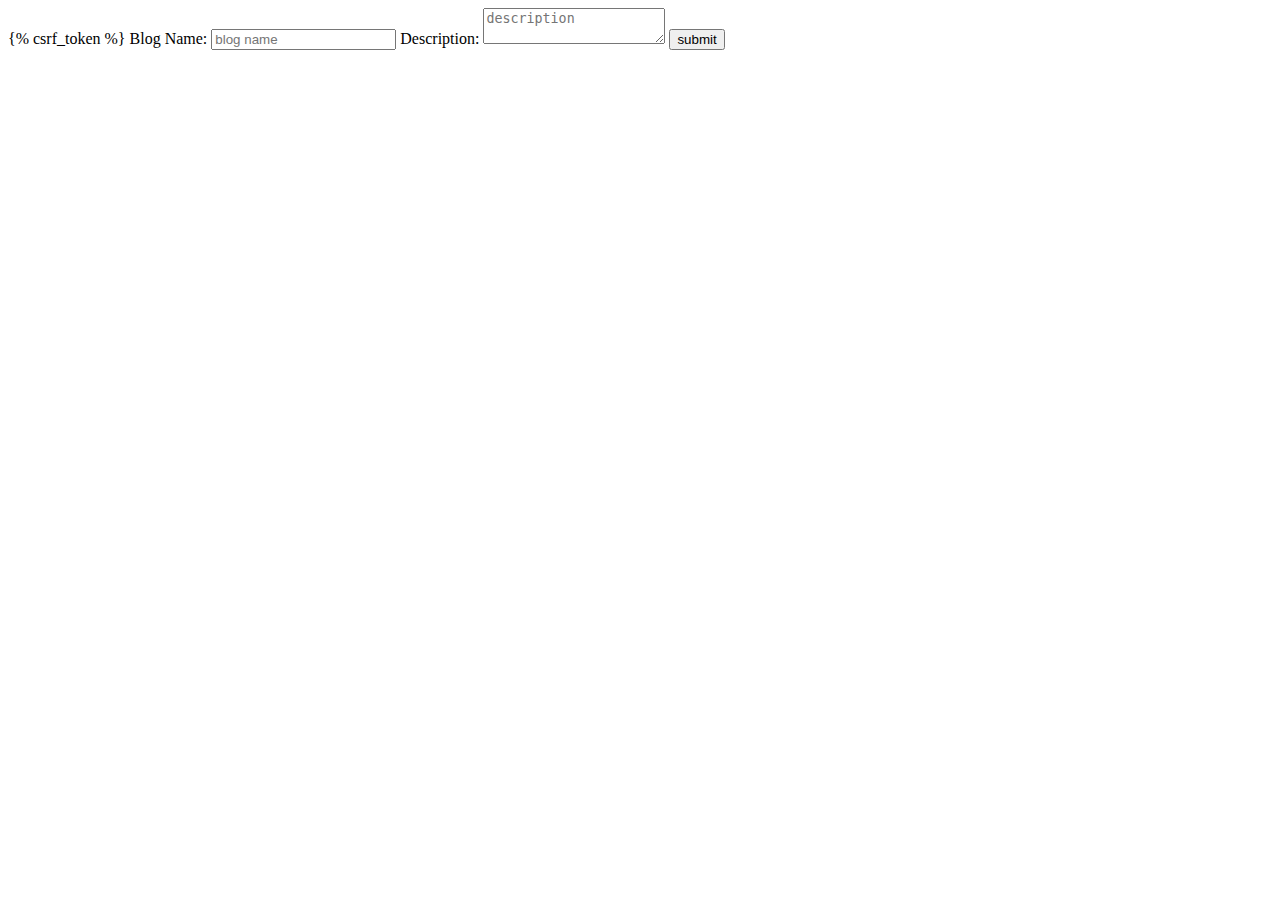
<file: main/apps/blogs/templates/blogs/index.html>
<!DOCTYPE html>
<html lang="en">
<head>
    <meta charset="UTF-8">
    <meta name="viewport" content="width=device-width, initial-scale=1.0">
    <meta http-equiv="X-UA-Compatible" content="ie=edge">
    <title>Document</title>
</head>
<body>
    <form action="/blogs/create" method="post">
    	{% csrf_token %}
    	Blog Name: <input type="text" name="name" placeholder="blog name">
        Description: <textarea name="desc" placeholder="description"></textarea>
    	<input type="submit" value="submit">
    </form>
</body>
</html>
</file>
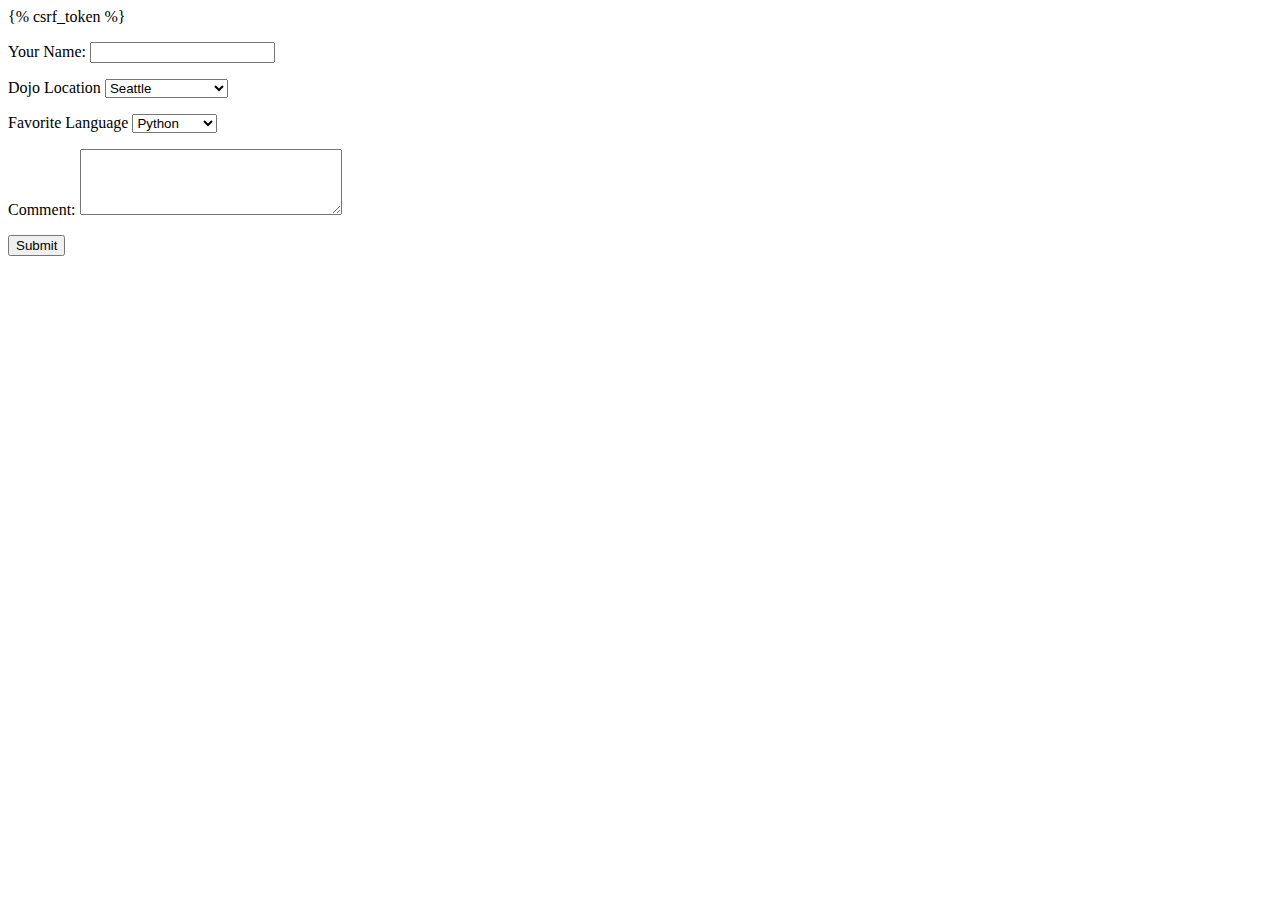
<file: surveys/apps/survey_form/templates/survey_form/index.html>
<!DOCTYPE html>
<html lang="en">
<head>
    <meta charset="UTF-8">
    <meta name="viewport" content="width=device-width, initial-scale=1.0">
    <meta http-equiv="X-UA-Compatible" content="ie=edge">
    <title>Surveys Form</title>
</head>
<body>
    <form action='/survey_form/process' method="POST">
    {% csrf_token %}
        <p><label for="name">Your Name: </label><input type="text" name="name"></p>
        <p>
            <label for="location">Dojo Location</label>
            <select name='location'>
                <option selected value="Seattle">Seattle</option>
                <option value="San Jose">San Jose</option>
                <option value="Burbank">Burbank</option>
                <option value="Chicago">Chicago</option>
                <option value="Dallas">Dallas</option>
                <option value="Tulsa">Tulsa</option>
                <option value="Washington D.C.">Washington D.C.</option>
            </select>
        </p>
        <p>
            <label for="language">Favorite Language</label>
            <select name='language'>
                <option selected value="Python">Python</option>
                <option value="JavaScript">JavaScript</option>
                <option value="C#">C#</option>
                <option value="Ruby">Ruby</option>
                <option value="C++">C++</option>
            </select>
        </p>
        <p><label for="comment">Comment: </label><textarea name="comment" rows="4" cols="30"></textarea></p>
        <input type="submit" value="Submit">
    </form>
</body>
</html>
</file>
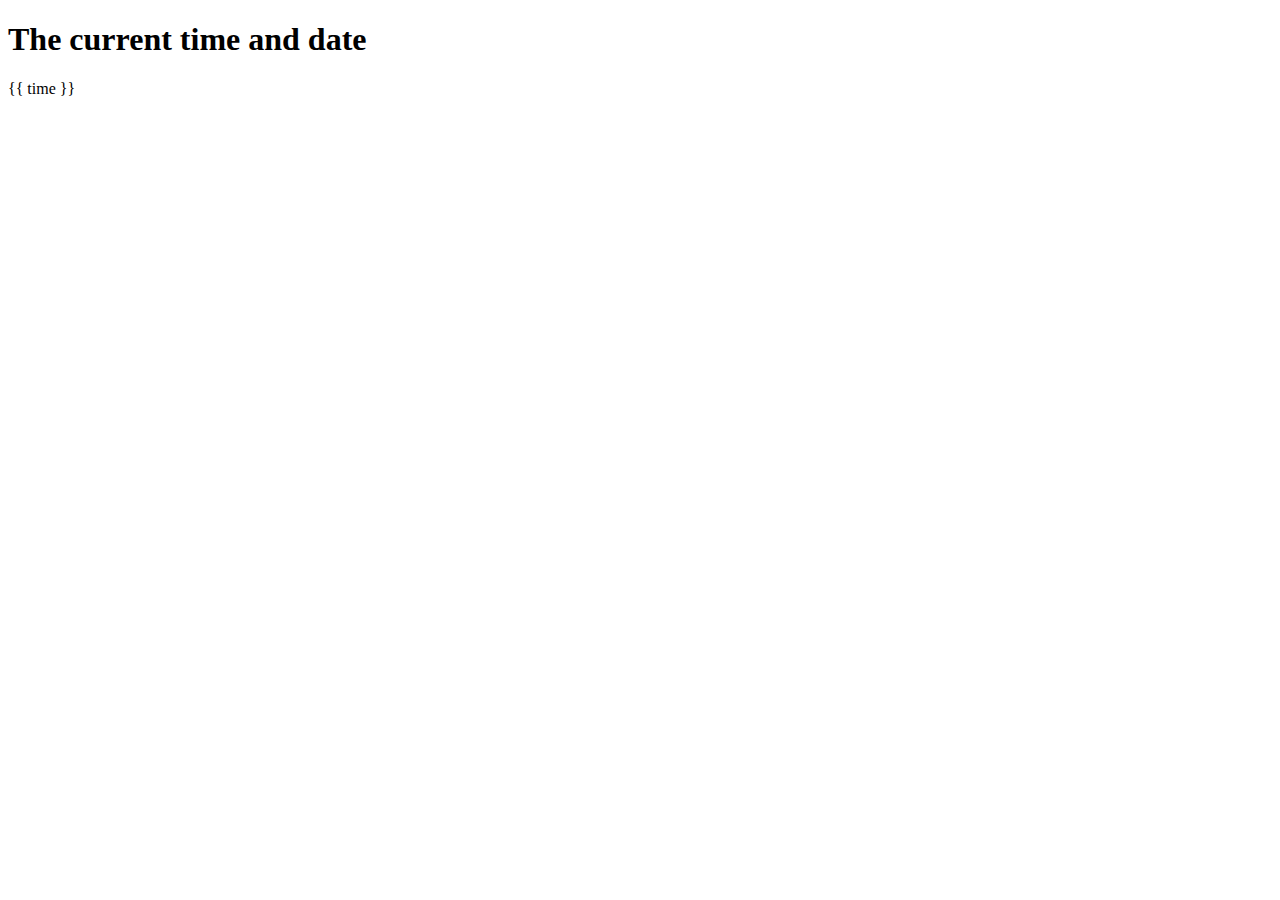
<file: display/apps/display/templates/display/page.html>
<!DOCTYPE html>
<html lang="en">
<head>
    <meta charset="UTF-8">
    <meta name="viewport" content="width=device-width, initial-scale=1.0">
    <meta http-equiv="X-UA-Compatible" content="ie=edge">
    <title>Document</title>
</head>
<body>
    <h1>The current time and date</h1>
    <div class="line">{{ time }}</div>
</body>
</html>
</file>
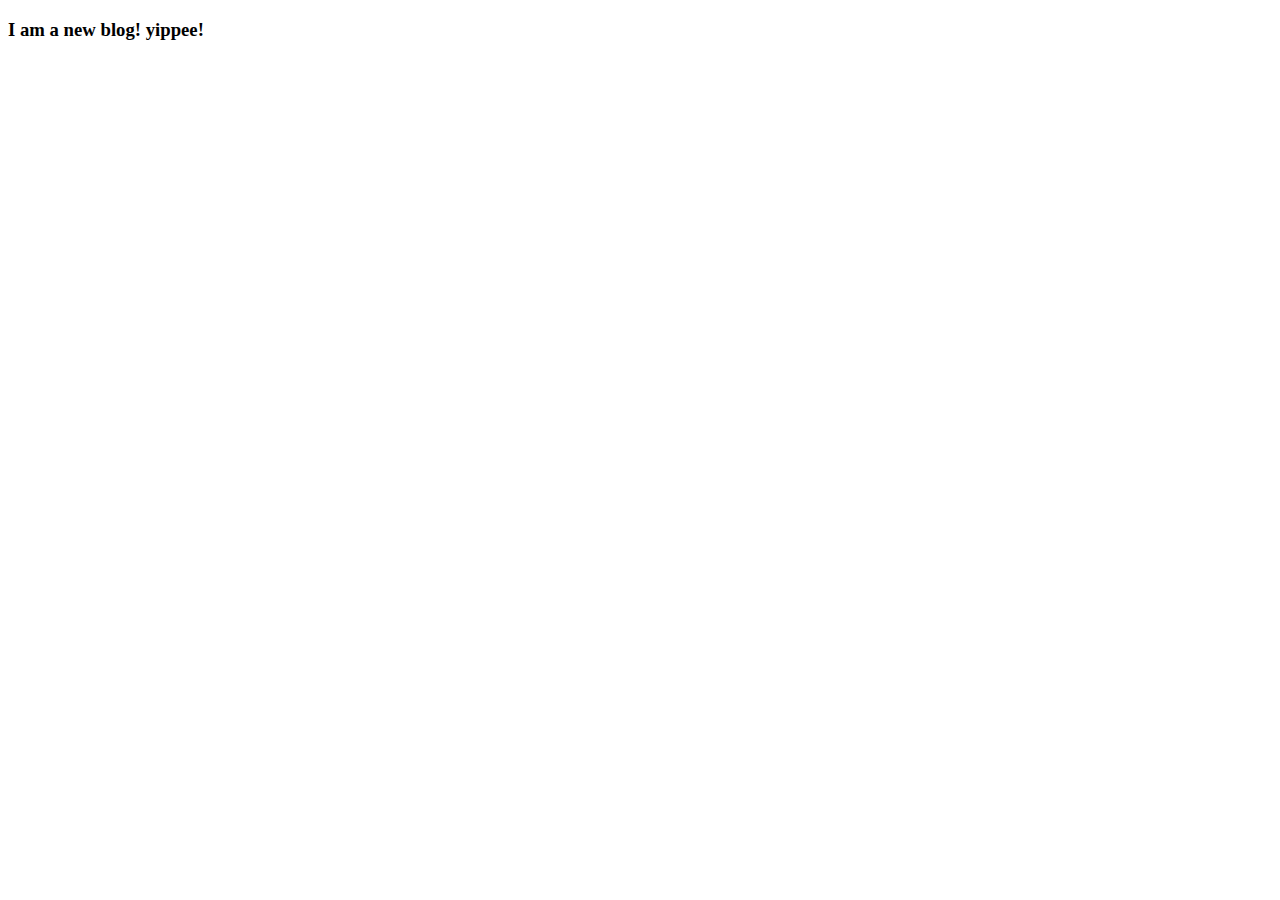
<file: main/apps/blogs/templates/blogs/new.html>
<!DOCTYPE html>
<html lang="en">
<head>
    <meta charset="UTF-8">
    <meta name="viewport" content="width=device-width, initial-scale=1.0">
    <meta http-equiv="X-UA-Compatible" content="ie=edge">
    <title>Document</title>
</head>
<body>
    <h3>I am a new blog! yippee!</h3>
</body>
</html>
</file>
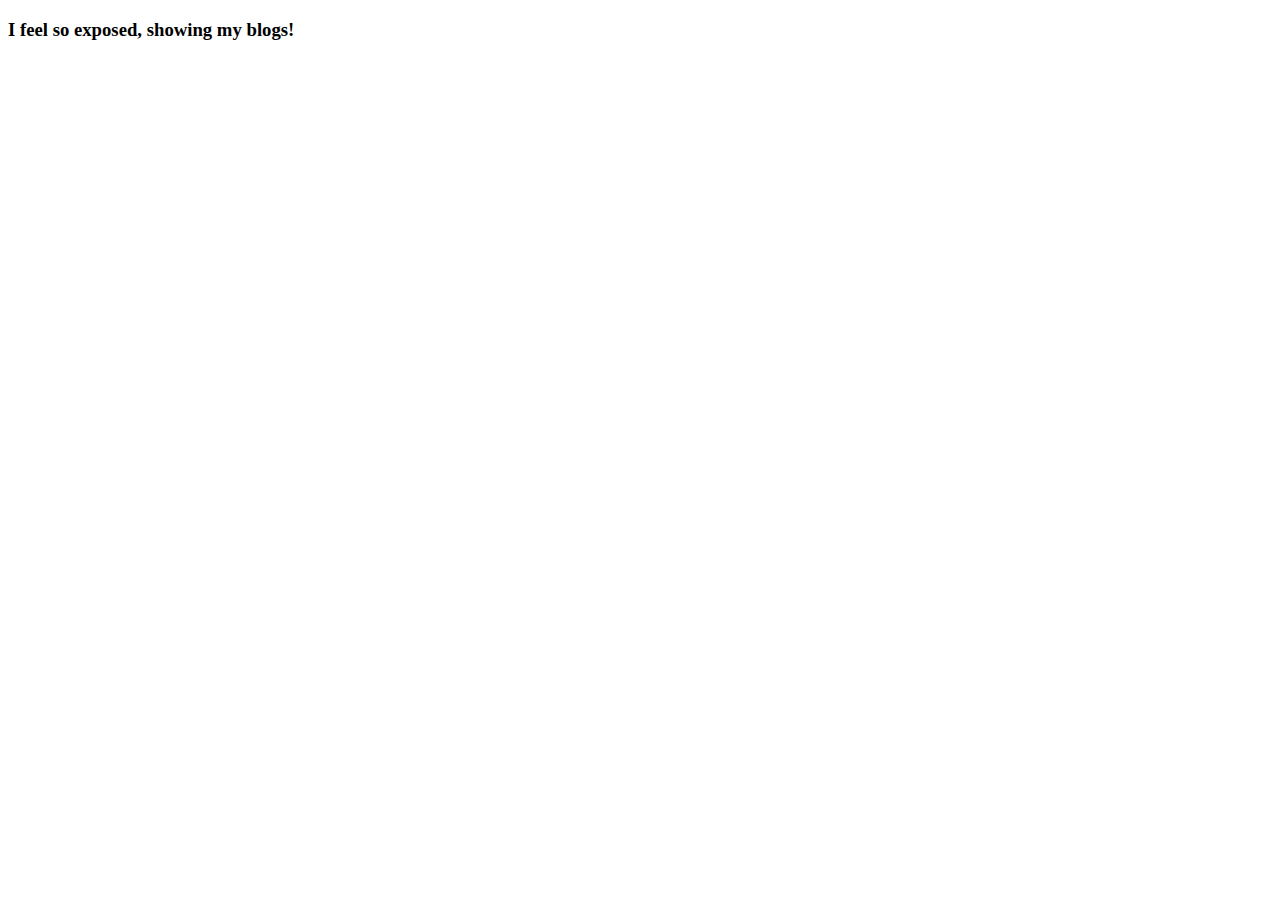
<file: main/apps/blogs/templates/blogs/show.html>
<!DOCTYPE html>
<html lang="en">
<head>
    <meta charset="UTF-8">
    <meta name="viewport" content="width=device-width, initial-scale=1.0">
    <meta http-equiv="X-UA-Compatible" content="ie=edge">
    <title>Document</title>
</head>
<body>
    <h3>I feel so exposed, showing my blogs!</h3>
</body>
</html>
</file>
